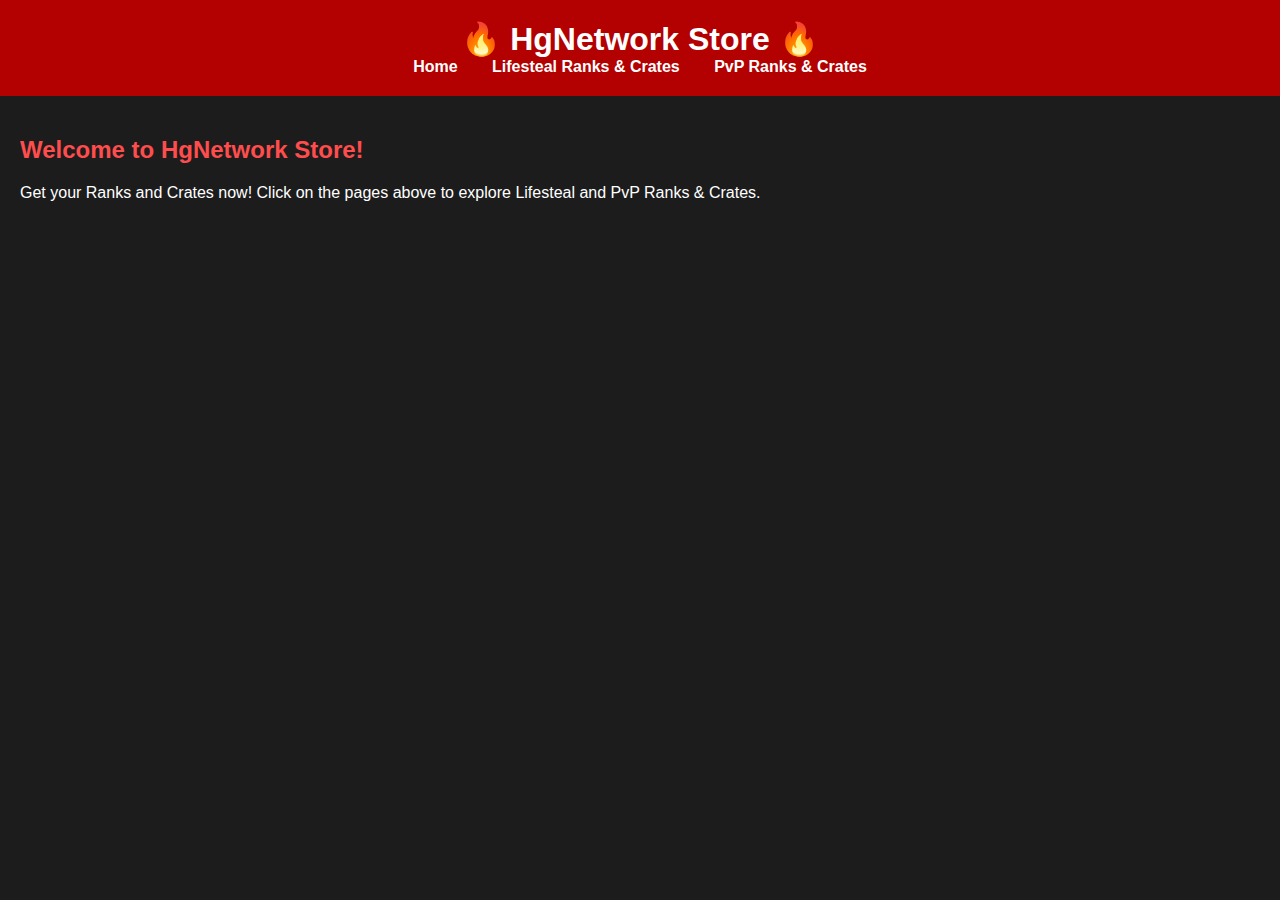
<file: index.html>
<!DOCTYPE html>
<html lang="en">
<head>
  <meta charset="UTF-8">
  <meta name="viewport" content="width=device-width, initial-scale=1.0">
  <title>HgNetwork Store</title>
  <link rel="stylesheet" href="style.css">
</head>
<body>
  <header>
    <h1>🔥 HgNetwork Store 🔥</h1>
    <nav>
      <a href="index.html">Home</a>
      <a href="lifesteal.html">Lifesteal Ranks & Crates</a>
      <a href="pvp.html">PvP Ranks & Crates</a>
    </nav>
  </header>

  <main>
    <section class="welcome">
      <h2>Welcome to HgNetwork Store!</h2>
      <p>Get your Ranks and Crates now! Click on the pages above to explore Lifesteal and PvP Ranks & Crates.</p>
    </section>
  </main>
</body>
</html>
</file>
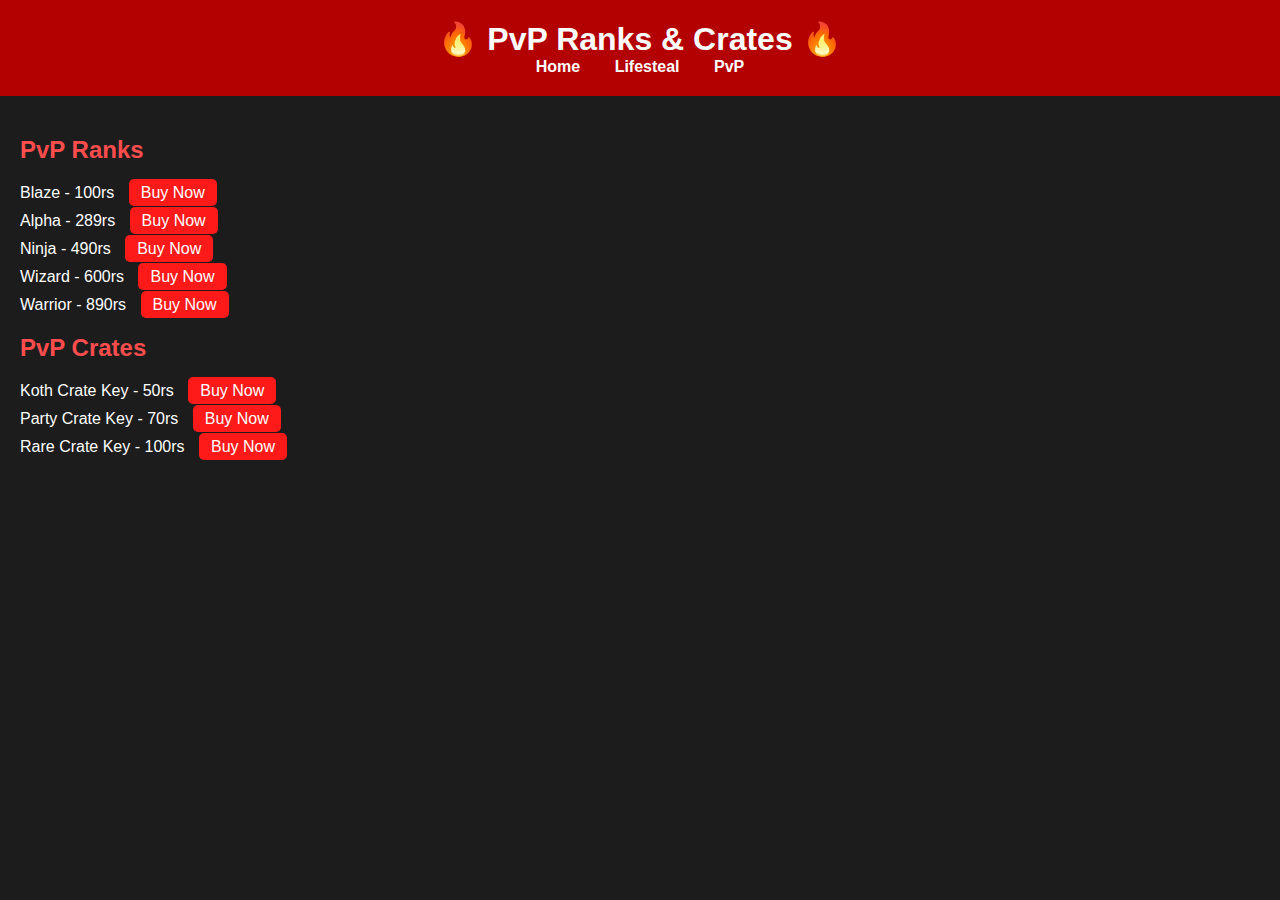
<file: pvp.html>
<!DOCTYPE html>
<html lang="en">
<head>
  <meta charset="UTF-8">
  <meta name="viewport" content="width=device-width, initial-scale=1.0">
  <title>PvP Ranks & Crates - HgNetwork</title>
  <link rel="stylesheet" href="style.css">
</head>
<body>
<header>
  <h1>🔥 PvP Ranks & Crates 🔥</h1>
  <nav>
    <a href="index.html">Home</a>
    <a href="lifesteal.html">Lifesteal</a>
    <a href="pvp.html">PvP</a>
  </nav>
</header>

<main>
  <section class="ranks">
    <h2>PvP Ranks</h2>
    <ul>
      <li>Blaze - 100rs <a href="#" class="buy-now">Buy Now</a></li>
      <li>Alpha - 289rs <a href="#" class="buy-now">Buy Now</a></li>
      <li>Ninja - 490rs <a href="#" class="buy-now">Buy Now</a></li>
      <li>Wizard - 600rs <a href="#" class="buy-now">Buy Now</a></li>
      <li>Warrior - 890rs <a href="#" class="buy-now">Buy Now</a></li>
    </ul>
  </section>

  <section class="crates">
    <h2>PvP Crates</h2>
    <ul>
      <li>Koth Crate Key - 50rs <a href="#" class="buy-now">Buy Now</a></li>
      <li>Party Crate Key - 70rs <a href="#" class="buy-now">Buy Now</a></li>
      <li>Rare Crate Key - 100rs <a href="#" class="buy-now">Buy Now</a></li>
    </ul>
  </section>
</main>
</body>
</html>
</file>
<file: style.css>
body {
  font-family: 'Arial', sans-serif;
  background-color: #1c1c1c;
  color: #fff;
  margin: 0;
  padding: 0;
}

header {
  background-color: #b30000;
  padding: 20px;
  text-align: center;
}

header h1 {
  margin: 0;
  font-size: 2em;
}

nav a {
  color: #fff;
  text-decoration: none;
  margin: 0 15px;
  font-weight: bold;
}

nav a:hover {
  text-decoration: underline;
}

main {
  padding: 20px;
}

h2 {
  color: #ff4d4d;
}

ul {
  list-style: none;
  padding: 0;
}

li {
  margin: 10px 0;
}

.buy-now {
  background-color: #ff1a1a;
  color: #fff;
  text-decoration: none;
  padding: 5px 12px;
  border-radius: 5px;
  margin-left: 10px;
  transition: all 0.3s ease;
}

.buy-now:hover {
  background-color: #e60000;
  transform: scale(1.1);
  box-shadow: 0 0 10px #ff0000;
}
</file>
